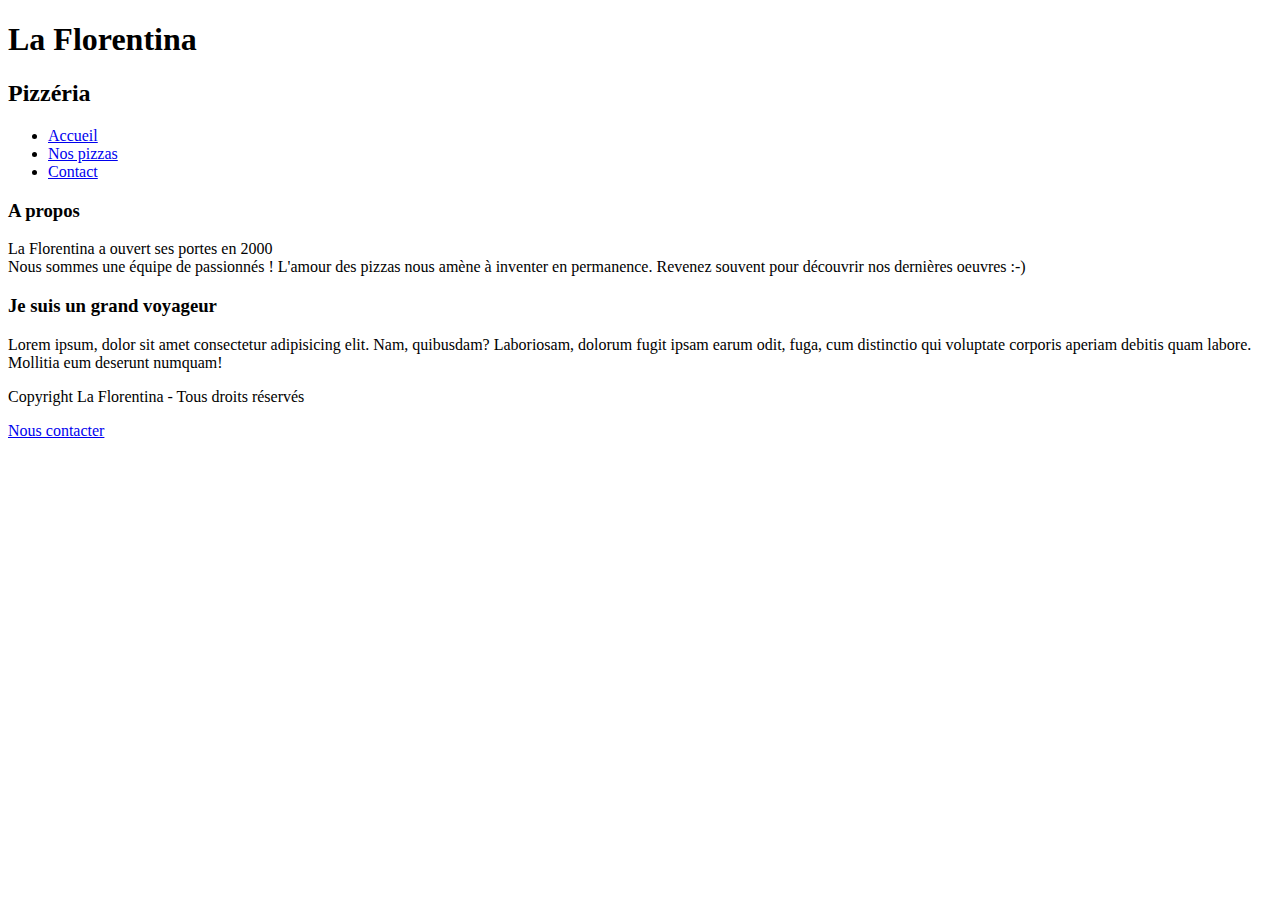
<file: index.html>
<!DOCTYPE html>
<html lang="en">
<head>
    <meta charset="UTF-8">
    <meta name="viewport" content="width=device-width, initial-scale=1.0">
    <title>Document</title>
</head>
<body>
    <h1>La Florentina</h1>

    <h2>Pizzéria</h2>

    <ul>
        <li>
            <a href="/accueil">
                Accueil
            </a>
        </li>
        <li>
            <a href="/pizzas">
                Nos pizzas
            </a>
        </li>
        <li>
            <a href="/contact">
                Contact
            </a>
        </li>
    </ul>

    <h3>
        A propos
    </h3>

    <p>
        La Florentina a ouvert ses portes en 2000 <br>
        Nous sommes une équipe de passionnés !
        L'amour des pizzas nous amène à inventer en permanence.
        Revenez souvent pour découvrir nos dernières oeuvres :-)
    </p>

    <h3>
        Je suis un grand voyageur
    </h3>

    <p>
        Lorem ipsum, dolor sit amet consectetur adipisicing elit. Nam, quibusdam? Laboriosam, dolorum fugit ipsam earum odit, fuga, cum distinctio qui voluptate corporis aperiam debitis quam labore. Mollitia eum deserunt numquam!
    </p>

    <p>
        Copyright La Florentina - Tous droits réservés
    </p>

    <a href="/contacter">
        Nous contacter
    </a>
</body>
</html>
</file>
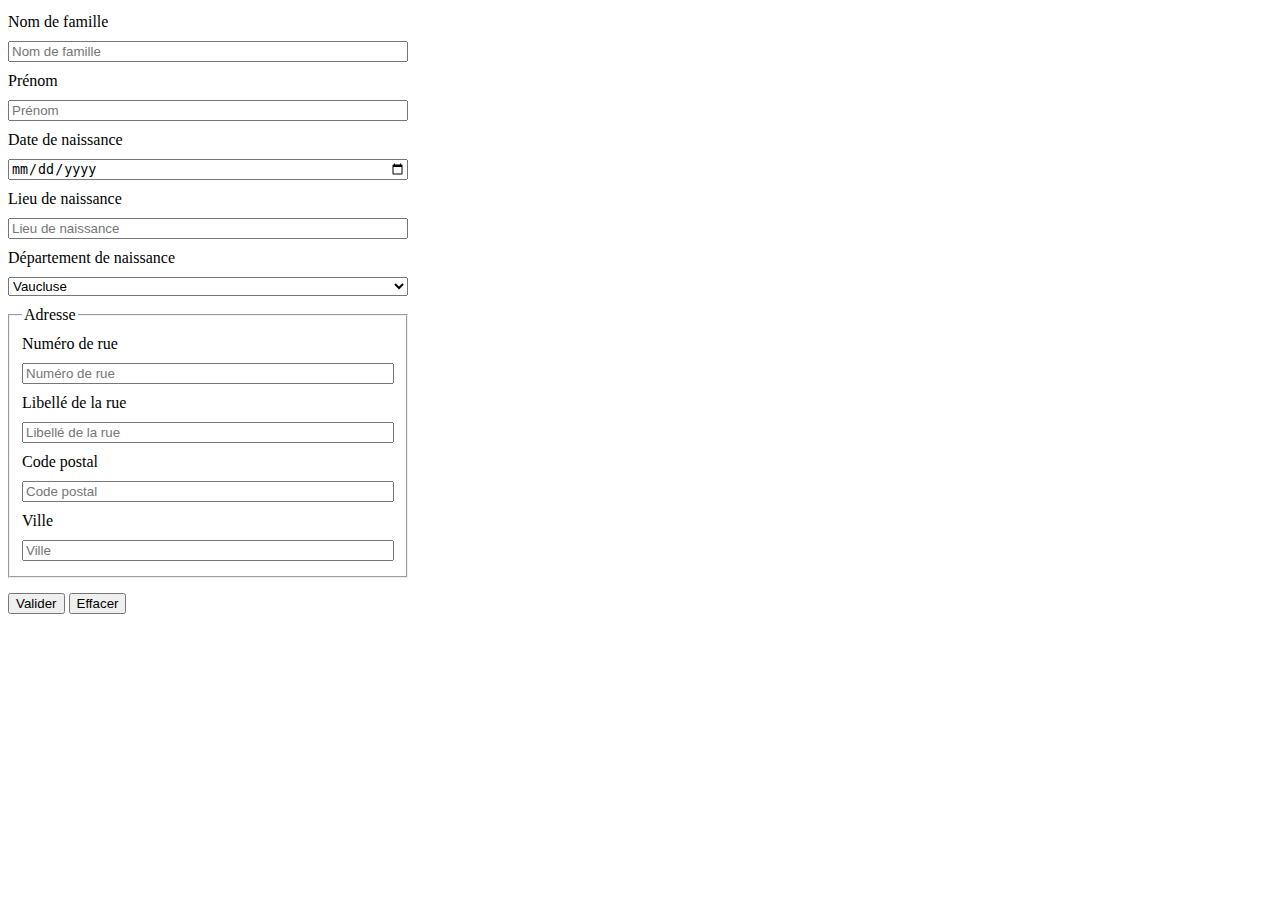
<file: formulaire.html>
<!DOCTYPE html>
<html lang="en">
<head>
    <meta charset="UTF-8">
    <meta name="viewport" content="width=device-width, initial-scale=1.0">
    <title>Formulaires</title>
    <style>
        form {
            width: 400px;
            display: flex;
            flex-direction: column;
        }

        form label, form input, form select, form fieldset {
            margin: 5px 0px;
        }

        form fieldset {
            display: flex;
            flex-direction: column;
        }

        .buttons {
            margin: 10px 0px;
        }
    </style>
</head>
<body>
    <form action="https://digicode.cleverapps.io/utilisateurs/create" method="post">
        <input type="hidden" name="idCreateur" value="1a65a1dq6z84">
        <label for="nom">
            Nom de famille
        </label>
        <input type="text" name="nom" id="nom" placeholder="Nom de famille">
        <label for="prenom">
            Prénom
        </label>
        <input type="text" name="prenom" id="prenom" placeholder="Prénom">
        <label for="dateNaissance">
            Date de naissance
        </label>
        <input type="date" name="dateNaissance" id="dateNaissance">
        <label for="lieuNaissance">
            Lieu de naissance
        </label>
        <input type="text" name="lieuNaissance" id="lieuNaissance" placeholder="Lieu de naissance">
        <label for="deptNaissance">
            Département de naissance
        </label>
        <select name="departementNaissance" id="deptNaissance">
            <option value="vaucluse">Vaucluse</option>
            <option value="bouchesDuRhones">Bouches du Rhône</option>
            <option value="var">Var</option>
            <option value="alpesMaritimes">Alpes Maritimes</option>
            <option value="alpesHautesProvence">Alpes de Haute Provence</option>
        </select>
        <fieldset>
            <legend>Adresse</legend>

            <label for="numeroRue">Numéro de rue</label>
            <input type="number" name="numeroRue" id="numeroRue" placeholder="Numéro de rue">

            <label for="libelleRue">Libellé de la rue</label>
            <input type="text" name="libelleRue" id="libelleRue" placeholder="Libellé de la rue">

            <label for="codePostal">Code postal</label>
            <input type="number" name="codePostal" id="codePostal" placeholder="Code postal">

            <label for="ville">Ville</label>
            <input type="text" name="ville" id="ville" placeholder="Ville">
        </fieldset>

        <div class="buttons">
            <button type="submit">Valider</button>
            <button type="reset">Effacer</button>
        </div>
    </form>
</body>
</html>
</file>
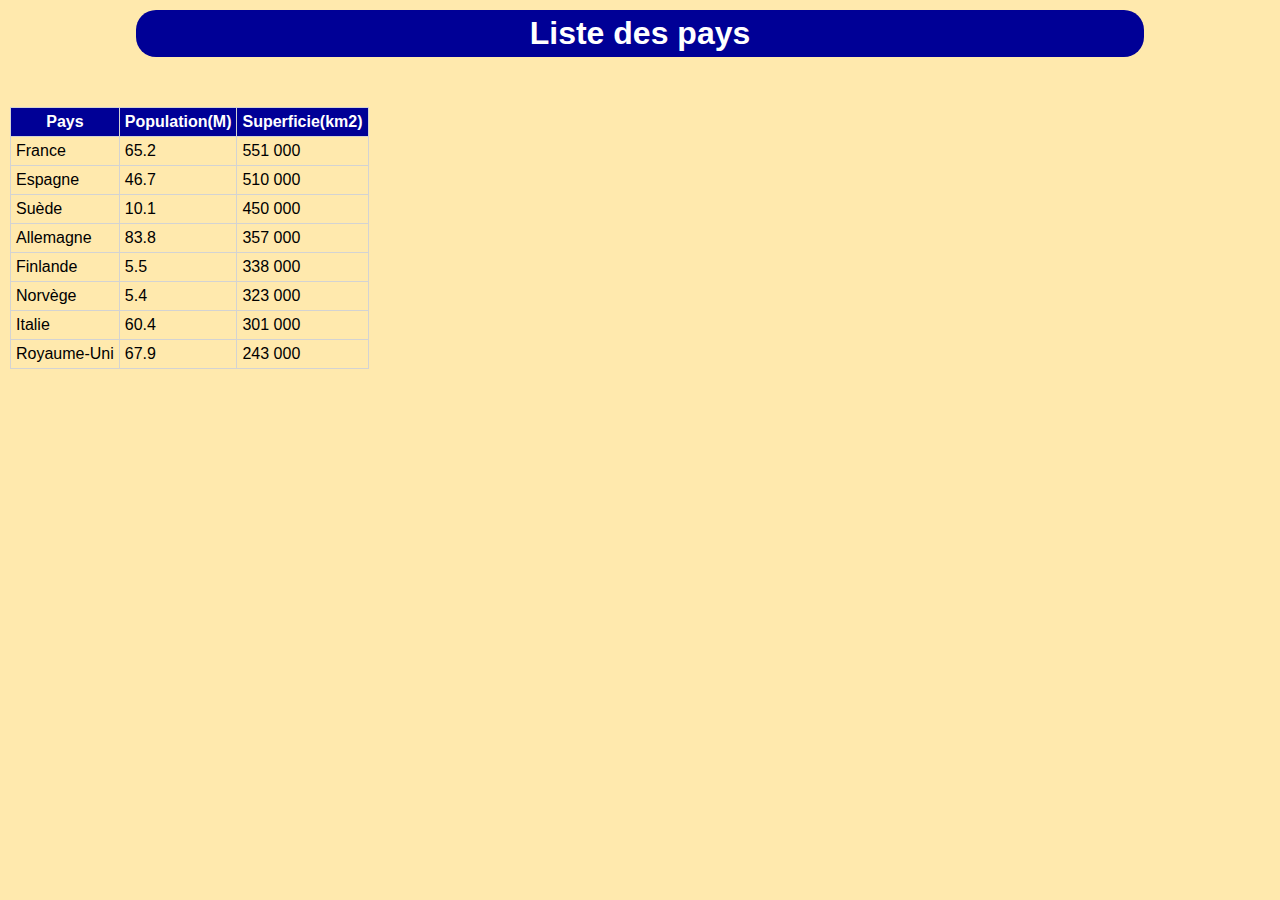
<file: tp-css.html>
<!DOCTYPE html>
<html lang="en">
<head>
    <meta charset="UTF-8">
    <meta name="viewport" content="width=device-width, initial-scale=1.0">
    <title>Document</title>
    <link rel="stylesheet" href="style/style.css">
</head>
<body>
    <h1>
        Liste des pays
    </h1>

    <table>
        <thead>
            <tr>
                <th>
                    Pays
                </th>
                <th>
                    Population(M)
                </th>
                <th>
                    Superficie(km2)
                </th>
            </tr>
        </thead>
        <tbody>
            <tr>
                <td>
                    France
                </td>
                <td>
                    65.2
                </td>
                <td>
                    551 000
                </td>
            </tr>
            <tr>
                <td>
                    Espagne
                </td>
                <td>
                    46.7
                </td>
                <td>
                    510 000
                </td>
            </tr>
            <tr>
                <td>
                    Suède
                </td>
                <td>
                    10.1
                </td>
                <td>
                    450 000
                </td>
            </tr>
            <tr>
                <td>
                    Allemagne
                </td>
                <td>
                    83.8
                </td>
                <td>
                    357 000
                </td>
            </tr>
            <tr>
                <td>
                    Finlande
                </td>
                <td>
                    5.5
                </td>
                <td>
                    338 000
                </td>
            </tr>
            <tr>
                <td>
                    Norvège
                </td>
                <td>
                    5.4
                </td>
                <td>
                    323 000
                </td>
            </tr>
            <tr>
                <td>
                    Italie
                </td>
                <td>
                    60.4
                </td>
                <td>
                    301 000
                </td>
            </tr>
            <tr>
                <td>
                    Royaume-Uni
                </td>
                <td>
                    67.9
                </td>
                <td>
                    243 000
                </td>
            </tr>
        </tbody>
    </table>
</body>
</html>
</file>
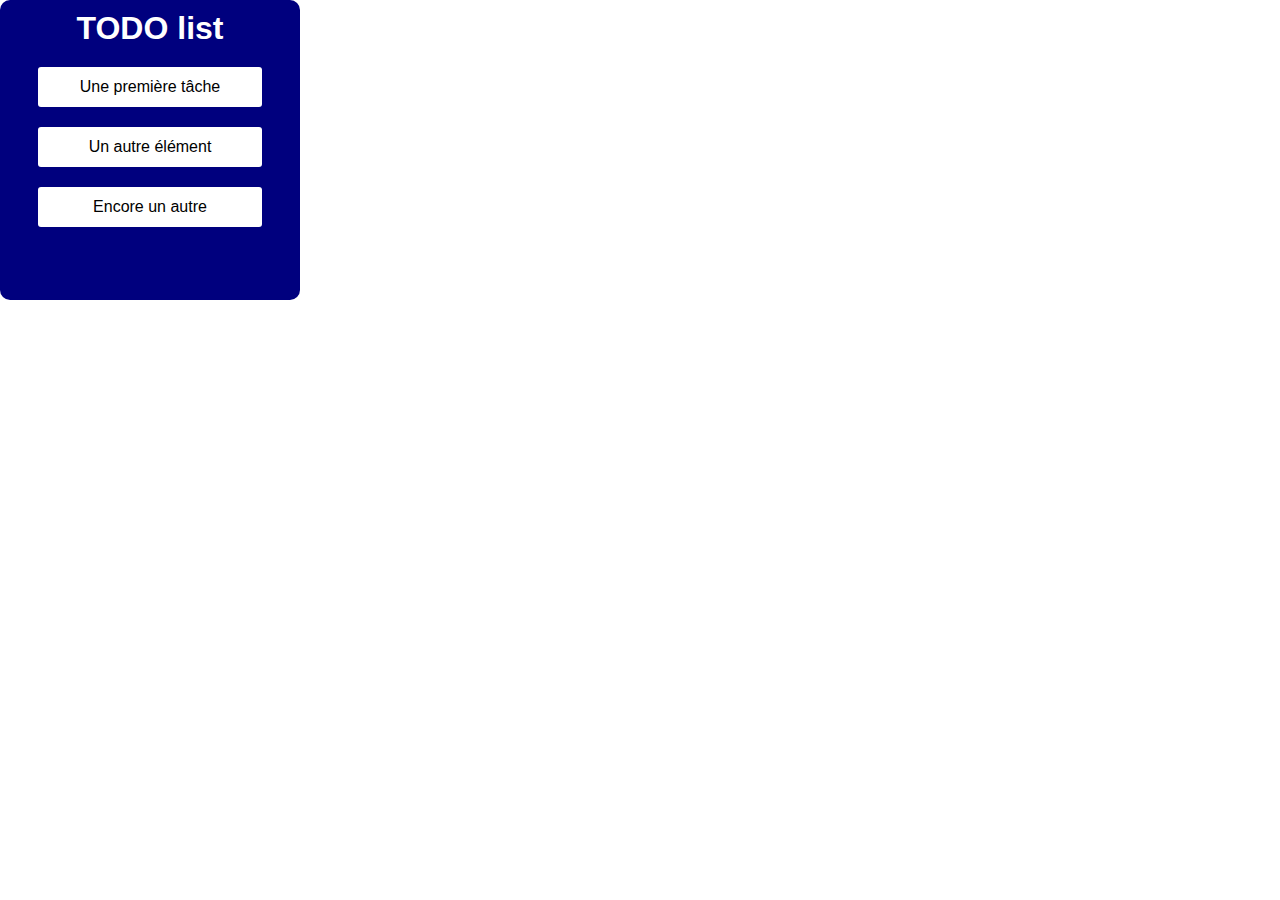
<file: tp02-css.html>
<!DOCTYPE html>
<html lang="en">
<head>
    <meta charset="UTF-8">
    <meta name="viewport" content="width=device-width, initial-scale=1.0">
    <title>TP-02css</title>
    <link rel="stylesheet" href="style/tp02.css">
</head>
<body>
    <div>
        <h1>TODO list</h1>
        <ul>
            <li>Une première tâche</li>
            <li>Un autre élément</li>
            <li>Encore un autre</li>
        </ul>
    </div>
</body>
</html>
</file>
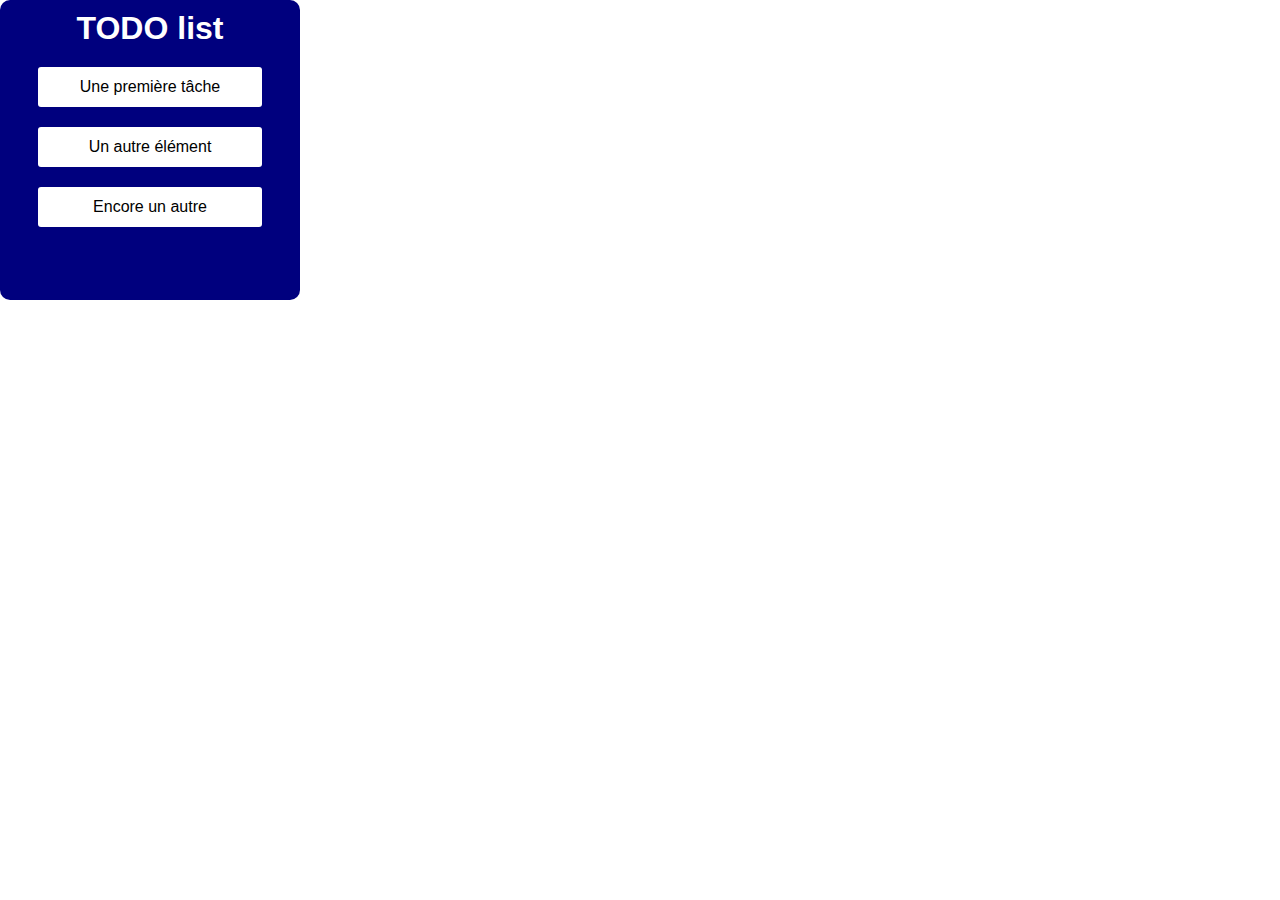
<file: tp07-css.html>
<!DOCTYPE html>
<html lang="en">
<head>
    <meta charset="UTF-8">
    <meta name="viewport" content="width=device-width, initial-scale=1.0">
    <title>TP-02css</title>
    <link rel="stylesheet" href="style/tp07.css">
</head>
<body>
    <div>
        <h1>TODO list</h1>
        <ul>
            <li>Une première tâche</li>
            <li>Un autre élément</li>
            <li>Encore un autre</li>
        </ul>
    </div>
</body>
</html>
</file>
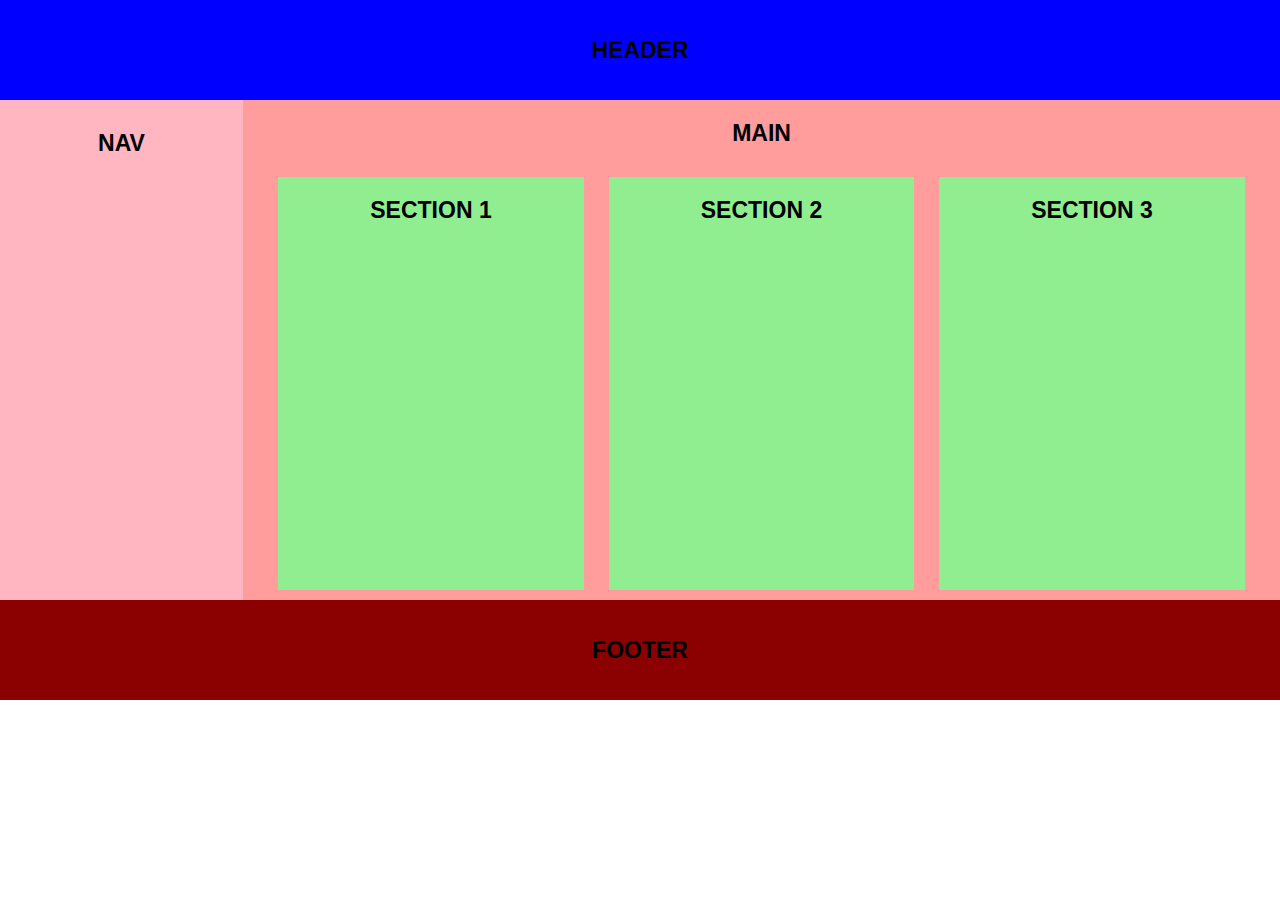
<file: tp09.html>
<!DOCTYPE html>
<html lang="en">
<head>
    <meta charset="UTF-8">
    <meta name="viewport" content="width=device-width, initial-scale=1.0">
    <title>Document</title>
    <link rel="stylesheet" href="style/tp09.css">
</head>
<body>
    <header>
        HEADER
    </header>
    <div class="container">
        <nav>
            <h2>NAV</h2>
        </nav>
        <main>
            <h2>MAIN</h2>
            <section>
                <div>SECTION 1</div>
                <div>SECTION 2</div>
                <div>SECTION 3</div>
            </section>
        </main>
    </div>
    <footer>FOOTER</footer>
</body>
</html>
</file>
<file: style/style.css>
* {
    margin: 0;
    padding: 0;
    box-sizing: border-box;
    font-family: 'Segoe UI', Tahoma, Geneva, Verdana, sans-serif
}

body {
    padding: 10px;
    background-color: rgb(255, 233, 173);
}

h1 {
    margin: auto;
    width: 80%;
    background: rgb(0, 0, 150);
    font-weight: bold;
    color: #fff;
    text-align: center;
    border-radius: 20px;
    padding: 5px;
    margin-bottom: 50px;
}

table {
    border: 1px solid lightgray;
    border-collapse: collapse;
}

table thead {
    background: rgb(0, 0, 150);
    color: #fff;
}

table td, table th {
    padding: 5px;
}

table td, table th {
    border: 1px solid lightgray;
}
</file>
<file: style/tp02.css>
* {
    margin: 0;
    padding: 0;
    box-sizing: border-box;
    list-style: none;
    text-decoration: none;
}

div {
    width: 300px;
    height: 300px;
    background: rgb(0, 0, 126);
    border-radius: 10px;
    padding: 10px;
}

div > h1 {
    color: #fff;
    text-align: center;
    font-family: 'Segoe UI', Tahoma, Geneva, Verdana, sans-serif;
}

div > ul {
    width: 100%;
    display: flex;
    flex-direction: column;
    align-items: center;
    position: relative;
    top: 20px;
}

div > ul > li {
    width: 80%;
    height: 40px;
    border-radius: 3px;
    display: flex;
    align-items: center;
    justify-content: center;
    background: #fff;
    margin-bottom: 20px;
    font-family: 'Segoe UI', Tahoma, Geneva, Verdana, sans-serif;
    transition: 0.1s ease-in;
}

div > ul > li:hover {
    cursor: pointer;
    font-weight: bold;
    background:rgb(255, 223, 174)
}
</file>
<file: style/tp07.css>
* {
    margin: 0;
    padding: 0;
    box-sizing: border-box;
    list-style: none;
    text-decoration: none;
}

div {
    width: 300px;
    height: 300px;
    background: rgb(0, 0, 126);
    border-radius: 10px;
    padding: 10px;
}

div > h1 {
    color: #fff;
    text-align: center;
    font-family: 'Segoe UI', Tahoma, Geneva, Verdana, sans-serif;
}

div > ul {
    width: 100%;
    display: flex;
    flex-direction: column;
    align-items: center;
    position: relative;
    top: 20px;
}

div > ul > li {
    width: 80%;
    height: 40px;
    border-radius: 3px;
    display: flex;
    align-items: center;
    justify-content: center;
    background: #fff;
    margin-bottom: 20px;
    font-family: 'Segoe UI', Tahoma, Geneva, Verdana, sans-serif;
    transition: 0.1s ease-in;
}

div > ul > li:hover {
    cursor: pointer;
    font-weight: bold;
    background:rgb(255, 223, 174)
}
</file>
<file: style/tp09.css>
* {
    margin: 0;
    padding: 0;
    box-sizing: border-box;
    font-family: 'Segoe UI', Tahoma, Geneva, Verdana, sans-serif;
    font-size: 23px;
    font-weight: bold;
}

header {
    width: 100%;
    height: 100px;
    background: blue;
    display: flex;
    align-items: center;
    justify-content: center;
}

.container {
    display: flex;
    width: 100%;
    height: 500px;
}

nav {
    width: 300px;
    height: 100%;
    text-align: center;
    padding-top: 30px;
    background: lightpink;
}

main {
    width: 100%;
    height: 100%;
    display: flex;
    flex-direction: column;
    background: rgb(255, 157, 157);
}

main h2 {
    text-align: center;
    padding: 20px 0px;
}

main section {
    width: 100%;
    height: 100%;
    padding: 10px;
    display: flex;
    justify-content: space-evenly;
}

main section div {
    padding: 20px 0px;
    height: 100%;
    width: 30%;
    background: lightgreen;
    text-align: center;
}

footer {
    width: 100%;
    height: 100px;
    background: darkred;
    display: flex;
    align-items: center;
    justify-content: center;
    
}
</file>
